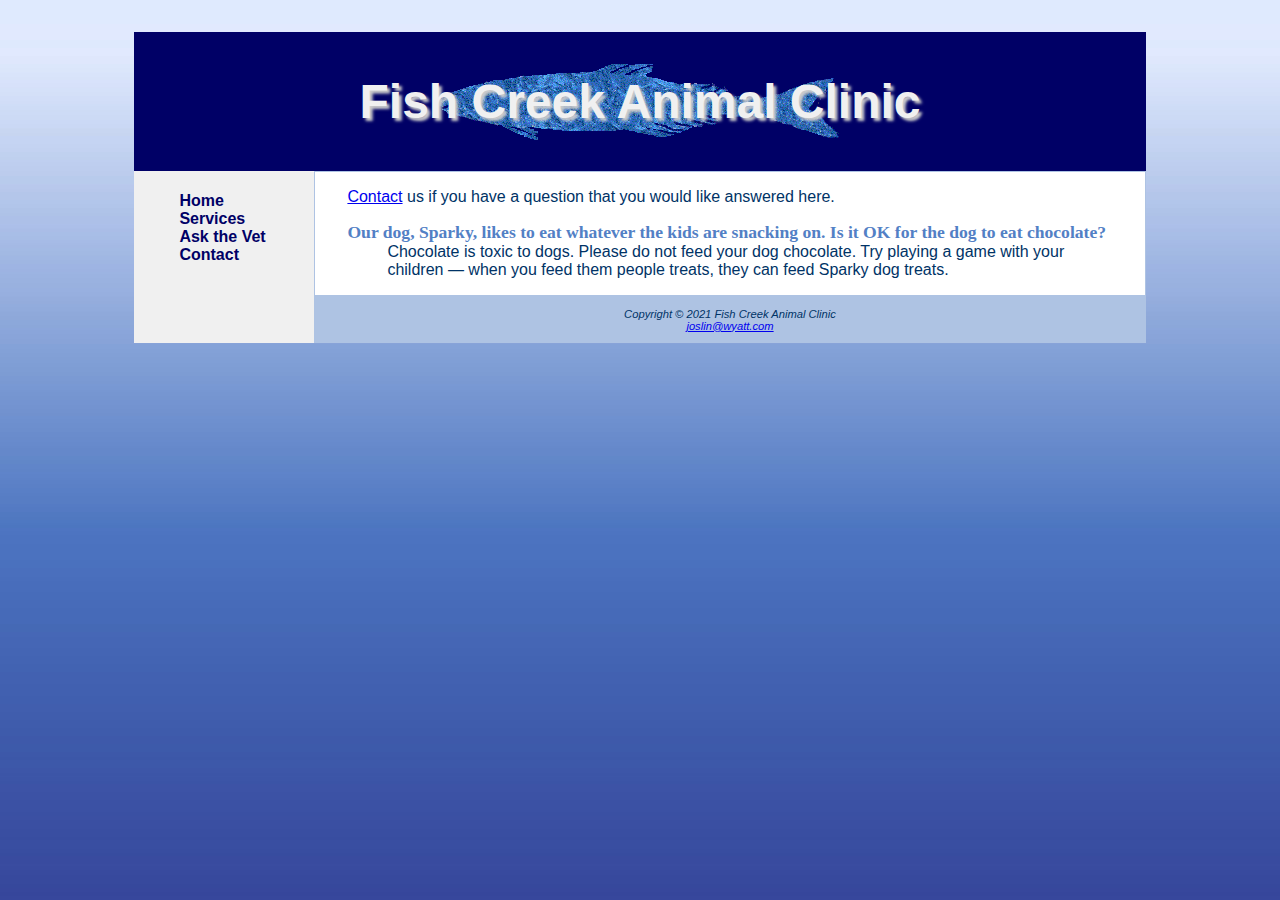
<file: askvet.html>
<!DOCTYPE html>
<html lang="en">
<head>
<title>Wyatt Chapter 7 Case Study - Fish Creek Animal Clinic Ask the Vet</title>
<meta charset="utf-8">
<meta name="viewpont"
      content="width=device-width, intaial-scale=1.0">
<link rel="stylesheet" href="fishcreek.css">
</head>
<body>
<div id="wrapper">
<header>
<h1>Fish Creek Animal Clinic</h1>
</header>
<nav>
  <ul>
    <li><a href="index.html">Home</a></li>
    <li><a href="services.html">Services</a></li>
    <li><a href="askvet.html">Ask the Vet</a></li>
    <li><a href="contact.html">Contact</a></li>
  </ul>
</nav>
<main>
<p><a href="contact.html">Contact</a> us if you have a question that you would like answered here.</p>
<dl>
  <dt>Our dog, Sparky, likes to eat whatever the kids are snacking on. Is it OK for the dog to eat chocolate?</dt>
  <dd>Chocolate is toxic to dogs. Please do not feed your dog chocolate. Try playing a game with your children &mdash; when you feed them people treats, they can feed Sparky dog treats.</dd>
</dl>
</main>
<footer>
Copyright &copy; 2021 Fish Creek Animal Clinic<br>
<a href="mailto:joslin@wyatt.com">joslin@wyatt.com</a>
</footer>
</div>
</body>
</html>
</file>
<file: fishcreek.css>
* { box-sizing: border-box; }
header, nav, main, footer { display: block; }
body { background-color: #5280C5;
     background-image: url(gradientblue.jpg); 
      color: #003366 ;
	  font-family: Verdana, Arial, sans-serif;
}
header { background-color: #000066;
       color: #F0F0F0;
	   background-image: url(bigfish.gif);
	   background-repeat: no-repeat;
	   background-position: center;
	   text-align: center;
}
h1 { line-height: 250%;
 	margin-bottom: 0;
	font-size: 3em;
	padding: .2em;
	text-shadow: 3px 3px 3px #CCCCCC;

}
nav { font-weight: bold;  
     padding: 5px;
	 float: left;
	 width: 180px;
}
nav ul { list-style-type: none; }
nav a { text-decoration: none; }
nav a:link { color: #000066; }
nav a:visited { color: #5280C5; }
nav a:hover { color: #3262A3; } 
.category { font-weight: bold;
			color: #5280C5;
			 font-family: Georgia, "Times New Roman", serif; 
			 text-shadow: 1px 1px #667;
}
img { border-style: none; }
dt { font-weight: bold;
     font-size: 1.1em;
	 color: #5280C5;
     font-family: Georgia, "Times New Roman", serif;	 
}
main { padding-left: 2em;
      padding-right: 2em;
	  margin-left: 180px;
	  background-color: #FFFFFF;
	 border: 1px solid #AEC3E3;

}
footer { font-size: .70em;
       font-style: italic;
	   text-align: center;
	   background-color: #AEC3E3;
	   margin-left: 180px;
	   padding: 1em;
}
#wrapper { width: 80%;
           margin-right: auto;
		   margin-left: auto;
		   background-color: #F0F0F0;
		   min-width: 700px;
}
#mobile {display: none;}

#desktop {display: none;}

@media only screen and (max-width:1024px){
    body{padding: 0px;
    background-color: #ffffff;
    background-image: none;}
    #wrapper{ width: auto;
    min-width: 0px;
    margin: 0px;}
    h1{margin: 0px;
        font-size: 1.8em;
        line-height: 200%;}
    nav{float: none;
        padding: 0px;
        width: auto;}
    nav li{ display: inline-block;}
    nav a {padding: 1em;
        font-size: 1.2em;}
    nav ul { text-align: center;
        padding: 0px;
        margin: 0px;}
    main{ font-size: 90%;
        margin: 0px;
    padding-left: 2em;}
    footer{margin: 0px; }
    }
@media only screen and (max-width: 768px){
    header{ background-image: url(littlefish.gif)}
    h1{ font-size: 1.5em;
        line-height: 120%}
    nav a{ display: block;
        padding: 0.2em;
        font-size: 1em;
        border-bottom: 1px;
        border-bottom-color: #330000;}
    nav li{ display: block;}
    nav ul{ text-align: left;}
    main{padding: 1em;}
    .category{text-shadow:none;}
    #mobile{ display: inline;}
    #desktop{display: none;}
}
</file>
